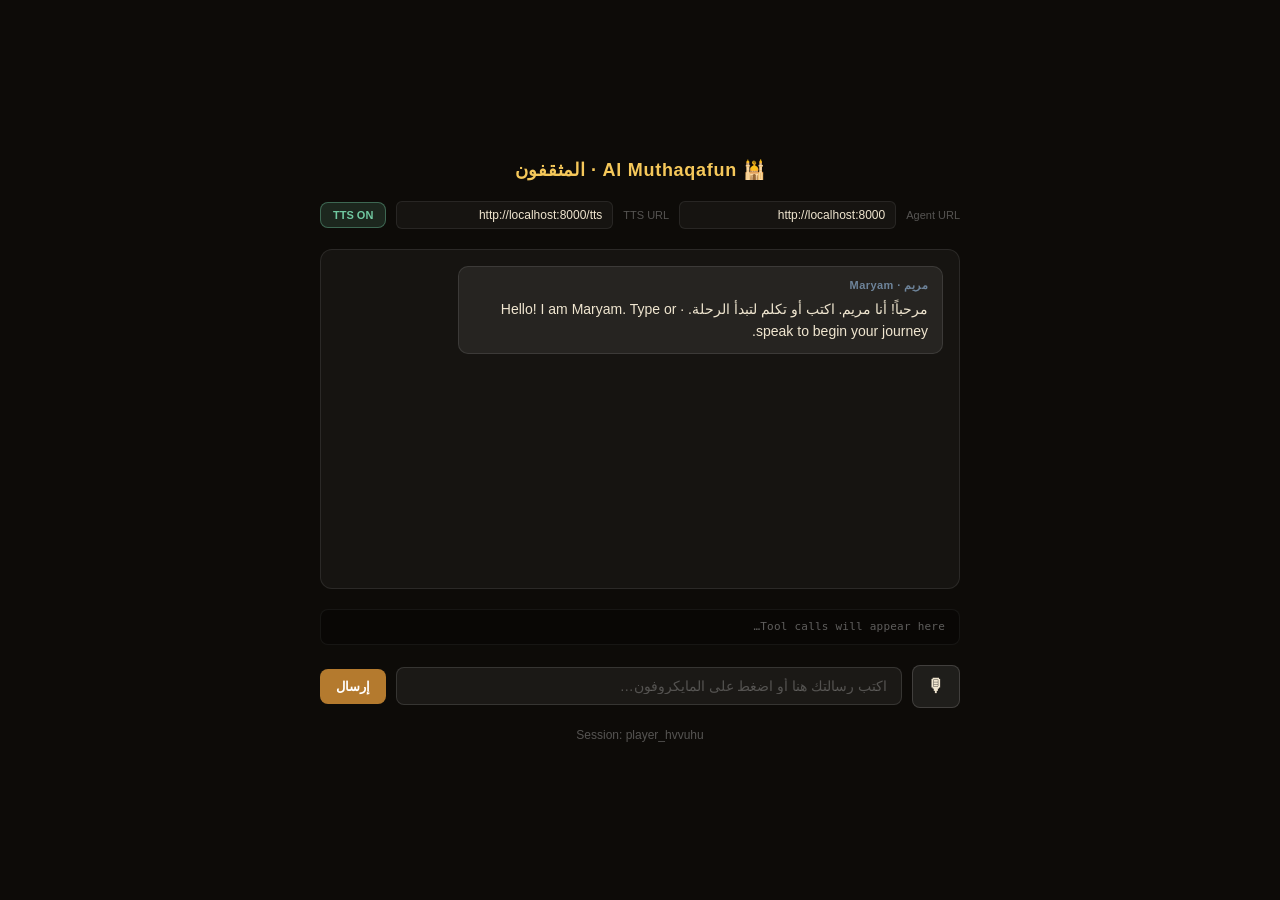
<file: client/client1.html>
<!DOCTYPE html>
<html lang="ar" dir="rtl">
<head>
  <meta charset="UTF-8" />
  <meta name="viewport" content="width=device-width, initial-scale=1.0" />
  <title>Al Muthaqafun — مريم</title>
  <style>
    * { box-sizing: border-box; margin: 0; padding: 0; }

    body {
      background: #0d0b08;
      color: #f0e6d0;
      font-family: 'Segoe UI', Arial, sans-serif;
      height: 100vh;
      display: flex;
      flex-direction: column;
      align-items: center;
      justify-content: center;
      gap: 20px;
      padding: 24px;
    }

    h1 {
      font-size: 18px;
      color: #F5C85A;
      letter-spacing: 0.04em;
      text-align: center;
    }

    /* ── Conversation log ── */
    #log {
      width: 100%;
      max-width: 640px;
      height: 340px;
      background: rgba(255,255,255,0.04);
      border: 1px solid rgba(255,255,255,0.09);
      border-radius: 12px;
      padding: 16px;
      overflow-y: auto;
      display: flex;
      flex-direction: column;
      gap: 10px;
    }

    .msg {
      max-width: 80%;
      padding: 10px 14px;
      border-radius: 10px;
      font-size: 14px;
      line-height: 1.6;
    }
    .msg.user {
      background: rgba(245,200,90,0.12);
      border: 1px solid rgba(245,200,90,0.25);
      align-self: flex-end;
      text-align: right;
    }
    .msg.maryam {
      background: rgba(255,255,255,0.07);
      border: 1px solid rgba(255,255,255,0.1);
      align-self: flex-start;
      text-align: right;
    }
    .msg .sender {
      font-size: 11px;
      font-weight: 600;
      margin-bottom: 4px;
      opacity: 0.55;
      letter-spacing: 0.04em;
    }
    .msg.user .sender  { color: #F5C85A; }
    .msg.maryam .sender { color: #aad4ff; }

    /* ── Tools log ── */
    #tools-log {
      width: 100%;
      max-width: 640px;
      background: rgba(0,0,0,0.3);
      border: 1px solid rgba(255,255,255,0.06);
      border-radius: 8px;
      padding: 10px 14px;
      font-size: 11px;
      color: rgba(255,255,255,0.35);
      font-family: monospace;
      min-height: 36px;
      letter-spacing: 0.02em;
    }
    #tools-log span { color: #F5C85A; }

    /* ── Controls ── */
    #controls {
      display: flex;
      gap: 10px;
      align-items: center;
      width: 100%;
      max-width: 640px;
    }

    #text-input {
      flex: 1;
      background: rgba(255,255,255,0.06);
      border: 1px solid rgba(255,255,255,0.12);
      border-radius: 8px;
      padding: 10px 14px;
      color: #f0e6d0;
      font-size: 14px;
      direction: rtl;
      outline: none;
    }
    #text-input:focus { border-color: rgba(245,200,90,0.4); }
    #text-input::placeholder { color: rgba(255,255,255,0.25); }

    button {
      padding: 10px 16px;
      border-radius: 8px;
      border: none;
      cursor: pointer;
      font-size: 13px;
      font-weight: 600;
      transition: all 0.15s;
      white-space: nowrap;
    }

    #send-btn {
      background: #B47A2E;
      color: #fff;
    }
    #send-btn:hover { background: #c98c38; }
    #send-btn:disabled { opacity: 0.4; cursor: not-allowed; }

    #mic-btn {
      background: rgba(255,255,255,0.08);
      color: #f0e6d0;
      border: 1px solid rgba(255,255,255,0.15);
      font-size: 18px;
      padding: 10px 14px;
    }
    #mic-btn:hover  { background: rgba(255,255,255,0.14); }
    #mic-btn.active { background: rgba(220,60,60,0.3); border-color: rgba(220,60,60,0.5); }

    /* ── Status ── */
    #status {
      font-size: 12px;
      color: rgba(255,255,255,0.3);
      text-align: center;
    }
    #status.listening { color: #e07070; }
    #status.thinking  { color: #F5C85A; }
    #status.speaking  { color: #70c8a0; }

    /* ── Audio indicator ── */
    #audio-indicator {
      width: 8px; height: 8px;
      border-radius: 50%;
      background: #70c8a0;
      display: none;
      animation: pulse 1s infinite;
    }
    @keyframes pulse { 0%,100%{opacity:1} 50%{opacity:0.3} }

    /* ── Config panel ── */
    #config {
      width: 100%;
      max-width: 640px;
      display: flex;
      gap: 10px;
      align-items: center;
    }
    #config label { font-size: 11px; color: rgba(255,255,255,0.3); white-space: nowrap; }
    #config input {
      flex: 1;
      background: rgba(255,255,255,0.04);
      border: 1px solid rgba(255,255,255,0.08);
      border-radius: 6px;
      padding: 6px 10px;
      color: #f0e6d0;
      font-size: 12px;
      outline: none;
    }
    #tts-toggle {
      font-size: 11px;
      padding: 6px 12px;
      background: rgba(255,255,255,0.06);
      border: 1px solid rgba(255,255,255,0.1);
      color: rgba(255,255,255,0.5);
    }
    #tts-toggle.on { background: rgba(112,200,160,0.15); border-color: rgba(112,200,160,0.4); color: #70c8a0; }
  </style>
</head>
<body>

  <h1>🕌 Al Muthaqafun · المثقفون</h1>

  <!-- Config -->
  <div id="config">
    <label>Agent URL</label>
    <input id="agent-url" value="http://localhost:8000" />
    <label>TTS URL</label>
    <input id="tts-url" value="http://localhost:8000/tts" />
    <button id="tts-toggle" class="on" onclick="toggleTTS()">TTS ON</button>
  </div>

  <!-- Conversation log -->
  <div id="log"></div>

  <!-- Tool calls log -->
  <div id="tools-log">Tool calls will appear here…</div>

  <!-- Controls -->
  <div id="controls">
    <button id="mic-btn" onclick="toggleMic()" title="Hold to speak">🎙</button>
    <input id="text-input" type="text" placeholder="اكتب رسالتك هنا أو اضغط على المايكروفون…" />
    <button id="send-btn" onclick="sendMessage()">إرسال</button>
  </div>

  <!-- Status -->
  <div style="display:flex;align-items:center;gap:8px">
    <div id="audio-indicator"></div>
    <div id="status">جاهز · Ready</div>
  </div>

<script>
// ── State ─────────────────────────────────────────────────────────────────────
const SESSION_ID  = "player_" + Math.random().toString(36).slice(2, 8);
let history       = [];
let ttsEnabled    = true;
let isRecording   = false;
let mediaRecorder = null;
let audioChunks   = [];
let currentAudio  = null;

// ── UI helpers ────────────────────────────────────────────────────────────────
function setStatus(text, cls = "") {
  const el = document.getElementById("status");
  el.textContent   = text;
  el.className     = cls;
}

function setLoading(on) {
  document.getElementById("send-btn").disabled = on;
  document.getElementById("text-input").disabled = on;
}

function toggleTTS() {
  ttsEnabled = !ttsEnabled;
  const btn  = document.getElementById("tts-toggle");
  btn.textContent = ttsEnabled ? "TTS ON" : "TTS OFF";
  btn.className   = ttsEnabled ? "on" : "";
}

function appendMessage(role, text) {
  const log    = document.getElementById("log");
  const div    = document.createElement("div");
  div.className = `msg ${role}`;
  div.innerHTML = `
    <div class="sender">${role === "user" ? "أنت · You" : "مريم · Maryam"}</div>
    <div>${text}</div>
  `;
  log.appendChild(div);
  log.scrollTop = log.scrollHeight;
}

function showTools(tools) {
  const el = document.getElementById("tools-log");
  if (!tools || tools.length === 0) {
    el.innerHTML = "<span style='opacity:0.3'>No tools called</span>";
    return;
  }
  el.innerHTML = tools.map(t =>
    `<span>${t.name}</span>(${JSON.stringify(t.args)})`
  ).join("  ·  ");
}

// ── Send text message to agent ────────────────────────────────────────────────
async function sendMessage(overrideText = null) {
  const input   = document.getElementById("text-input");
  const message = overrideText ?? input.value.trim();
  if (!message) return;

  input.value = "";
  appendMessage("user", message);
  setLoading(true);
  setStatus("مريم تفكر… · Thinking…", "thinking");

  try {
    const agentUrl = document.getElementById("agent-url").value.trim();

    const res = await fetch(`${agentUrl}/turn`, {
      method:  "POST",
      headers: { "Content-Type": "application/json" },
      body: JSON.stringify({
        session_id:   SESSION_ID,
        user_message: message,
        history:      history,
        game_state:   {}          // backend manages state via session_id
      })
    });

    if (!res.ok) throw new Error(`Agent error: ${res.status}`);

    const data = await res.json();

    // Update local history
    history = data.updated_history ?? history;

    // Show reply and tools
    appendMessage("maryam", data.reply);
    showTools(data.tool_calls_executed);

    // Handle tool calls on the frontend
    handleToolCalls(data.tool_calls_executed ?? []);

    // TTS
    if (ttsEnabled && data.reply) {
      await speakReply(data.reply);
    } else {
      setStatus("جاهز · Ready");
    }

  } catch (err) {
    appendMessage("maryam", `⚠️ خطأ في الاتصال · Connection error: ${err.message}`);
    setStatus("خطأ · Error");
    console.error(err);
  } finally {
    setLoading(false);
  }
}

// ── TTS — call your backend TTS endpoint ─────────────────────────────────────
async function speakReply(text) {
  setStatus("مريم تتكلم… · Speaking…", "speaking");
  document.getElementById("audio-indicator").style.display = "block";

  // Stop any currently playing audio
  if (currentAudio) {
    currentAudio.pause();
    currentAudio = null;
  }

  try {
    const ttsUrl = document.getElementById("tts-url").value.trim();

    const res = await fetch(ttsUrl, {
      method:  "POST",
      headers: { "Content-Type": "application/json" },
      body: JSON.stringify({ text })
    });

    if (!res.ok) throw new Error(`TTS error: ${res.status}`);

    const blob = await res.blob();
    const url  = URL.createObjectURL(blob);
    currentAudio = new Audio(url);

    currentAudio.onended = () => {
      setStatus("جاهز · Ready");
      document.getElementById("audio-indicator").style.display = "none";
      URL.revokeObjectURL(url);
    };

    await currentAudio.play();

  } catch (err) {
    // TTS failed — don't crash the whole flow
    console.warn("TTS failed:", err.message);
    setStatus("جاهز (TTS unavailable) · Ready");
    document.getElementById("audio-indicator").style.display = "none";
  }
}

// ── STT — browser Web Speech API ─────────────────────────────────────────────
let recognition = null;

function initSpeechRecognition() {
  const SpeechRecognition = window.SpeechRecognition || window.webkitSpeechRecognition;
  if (!SpeechRecognition) {
    alert("Speech recognition not supported in this browser. Use Chrome.");
    return false;
  }

  recognition = new SpeechRecognition();
  recognition.continuous    = false;
  recognition.interimResults = true;
  recognition.lang          = "ar-QA";   // Qatari Arabic — falls back to ar

  recognition.onstart = () => {
    setStatus("جارٍ الاستماع… · Listening…", "listening");
    document.getElementById("mic-btn").classList.add("active");
  };

  recognition.onresult = (e) => {
    const transcript = Array.from(e.results)
      .map(r => r[0].transcript)
      .join("");
    document.getElementById("text-input").value = transcript;

    // If final result, send automatically
    if (e.results[e.results.length - 1].isFinal) {
      recognition.stop();
    }
  };

  recognition.onend = () => {
    document.getElementById("mic-btn").classList.remove("active");
    isRecording = false;
    const transcript = document.getElementById("text-input").value.trim();
    if (transcript) {
      setStatus("جاهز · Ready");
      sendMessage();   // auto-send after speech ends
    } else {
      setStatus("لم يتم التعرف على الكلام · No speech detected");
    }
  };

  recognition.onerror = (e) => {
    console.error("STT error:", e.error);
    setStatus(`خطأ في التعرف على الكلام · STT error: ${e.error}`);
    document.getElementById("mic-btn").classList.remove("active");
    isRecording = false;
  };

  return true;
}

function toggleMic() {
  if (!recognition && !initSpeechRecognition()) return;

  if (isRecording) {
    recognition.stop();
    isRecording = false;
  } else {
    isRecording = true;
    recognition.start();
  }
}

// ── Handle tool calls on the frontend ────────────────────────────────────────
// This is where you'll hook into Three.js / Unity WebGL later.
// For now it just logs to console and shows a visual indicator.
function handleToolCalls(tools) {
  tools.forEach(tool => {
    console.log(`[TOOL] ${tool.name}`, tool.args);

    switch (tool.name) {
      case "transition_scene":
        console.log(`→ Load scene: ${tool.args.scene_id}`);
        // TODO: trigger Three.js scene switch
        break;

      case "trigger_animation":
        console.log(`→ Play animation: ${tool.args.animation}`);
        // TODO: trigger NPC animation
        break;

      case "open_ui":
        console.log(`→ Open UI panel: ${tool.args.panel}`);
        // TODO: show UI overlay
        break;

      case "award_badge":
        console.log(`→ Award badge: ${tool.args.badge_title}`);
        // TODO: show badge UI
        break;

      case "explore_object":
        console.log(`→ Highlight object: ${tool.args.object_id}`);
        // TODO: highlight object in scene
        break;

      case "give_directions":
        console.log(`→ Show waypoint to: ${tool.args.destination}`);
        // TODO: show direction arrow
        break;

      default:
        console.log(`→ Unknown tool: ${tool.name}`);
    }
  });
}

// ── Keyboard shortcut — Enter to send ────────────────────────────────────────
document.getElementById("text-input").addEventListener("keydown", e => {
  if (e.key === "Enter" && !e.shiftKey) {
    e.preventDefault();
    sendMessage();
  }
});

// ── Boot message ──────────────────────────────────────────────────────────────
window.addEventListener("DOMContentLoaded", () => {
  appendMessage("maryam", "مرحباً! أنا مريم. اكتب أو تكلم لتبدأ الرحلة. · Hello! I am Maryam. Type or speak to begin your journey.");
  setStatus(`Session: ${SESSION_ID}`);
});
</script>
</body>
</html>
</file>
